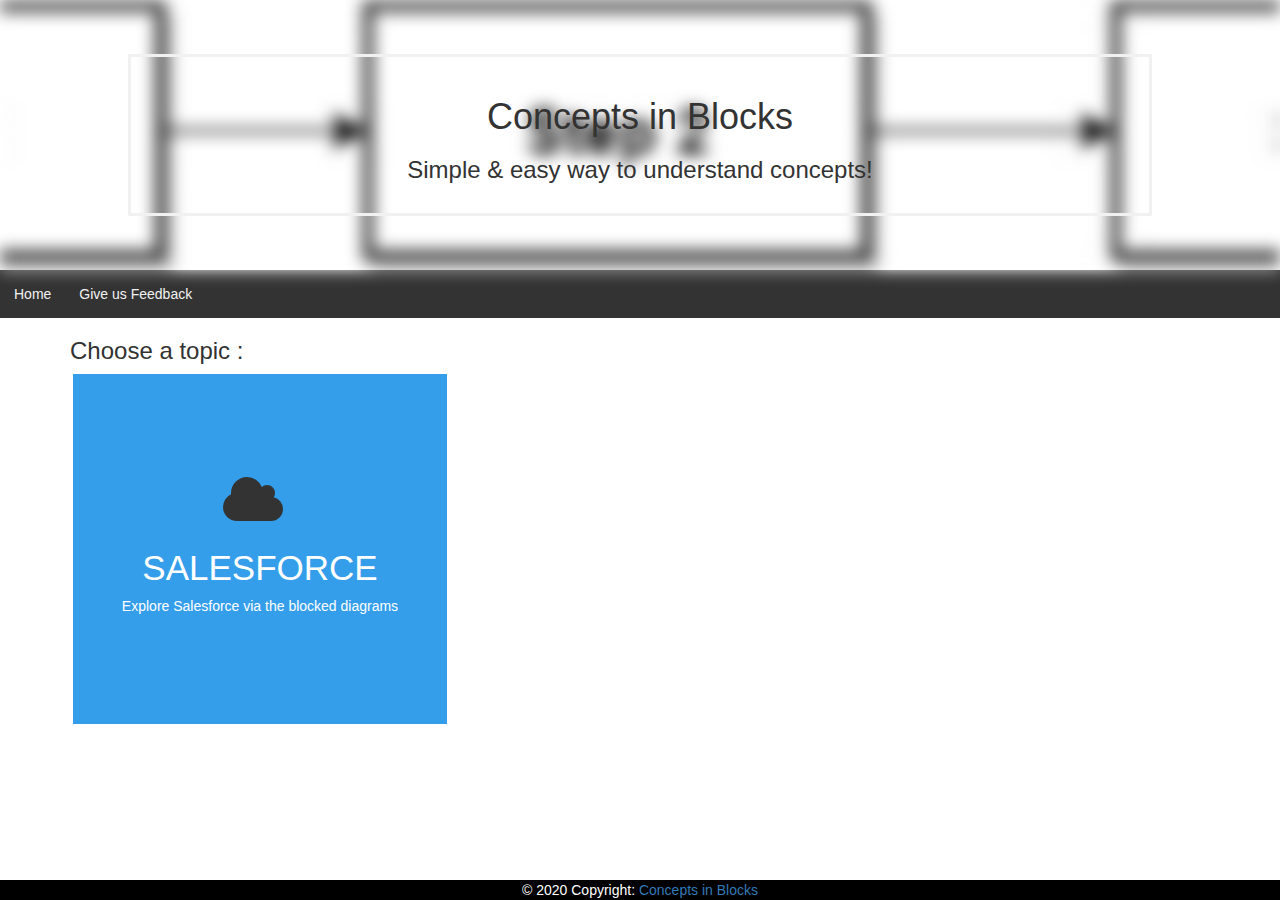
<file: index.html>
<script type="text/javascript" src="script/includeHTML.js"></script>
<!DOCTYPE html>
<html>

<body>
<div w3-include-html="includes/header.html"></div>




<div class="container">
   <h3>Choose a topic :</h3>
<section class="cms-boxes">
   <div class="container-fluid">
      <div class="row">
         <div class="col-md-4 cms-boxes-outer" onclick="location.href='salesforce-concepts.html';">
            <div class="cms-boxes-items cms-salesforce">
               <div class="boxes-align">
                  <div class="small-box">
                     <i class="fa fa-4x fa-cloud">&nbsp;</i>
                     <h3>Salesforce</h3>
                     <p>Explore Salesforce via the blocked diagrams</p>
                  </div>
               </div>
            </div>
         </div>
      <!--   <div class="col-md-4 cms-boxes-outer">
            <div class="cms-boxes-items cms-security">
               <div class="boxes-align">
                  <div class="small-box">
                     <i class="fa fa-4x fa-cog">&nbsp;</i>
                     <h3>Enterprise<br> Data Funnel</h3>
                     <p>Pull in realtime data from every source on the web.</p>
                  </div>
               </div>
            </div>
         </div>
         <div class="col-md-4 cms-boxes-outer">
            <div class="cms-boxes-items cms-scalability">
               <div class="boxes-align">
                  <div class="small-box">
                     <i class="fa fa-4x fa-arrows-alt" aria-hidden="true"></i>
                     <h3>Pattern Analysis</h3>
                     <p>The world's most advanced algorithms let loose on your data.</p>
                  </div>
               </div>
            </div>
         </div>
      </div>
      <div class="row">
         <div class="col-md-6 cms-boxes-outer">
            <div class="cms-boxes-items cms-built">
               <div class="boxes-align">
                  <div class="large-box">
                     <i class="fa fa-4x fa-heart" aria-hidden="true"></i>
                     <h3>Award-winning customer service</h3>
                     <p>Award-winning, U.S. based support 24/7. If you need help we are here.</p>
                  </div>
               </div>
            </div>
         </div>
         <div class="col-md-6 cms-boxes-outer">
            <div class="cms-boxes-items cms-documentation">
               <div class="boxes-align">
                  <div class="large-box">
                     <i class="fa fa-4x fa-file-code-o">&nbsp;</i>
                     <h3>Documentation</h3>
                     <p>From connecting data sources to styling reports, we have everything you need to get the most value out of WebCorpCo.</p>
                  </div>
               </div>
            </div>
         </div>
-->
      </div>
   </div>
</section>
<div w3-include-html="includes/footer.html"></div>

<script>
includeHTML();
</script>
</body>
</html>
</file>
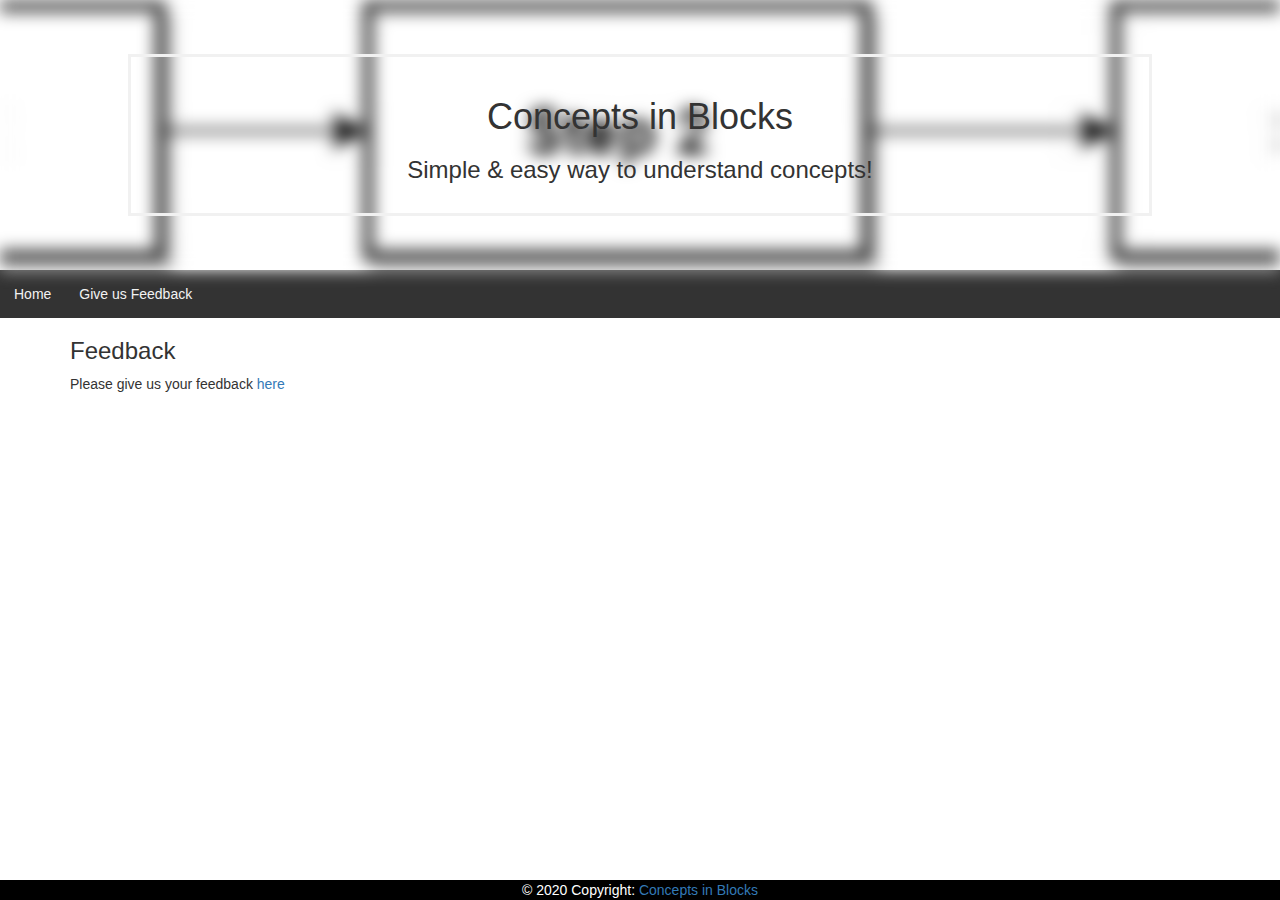
<file: contact.html>
<script type="text/javascript" src="script/includeHTML.js"></script>
<!DOCTYPE html>

<html>
<head>
	<title>Feedback</title>
</head>
<body>
	<div w3-include-html="includes/header.html"></div>

<div class="container">
   <h3>Feedback</h3>
Please give us your feedback  <a href="mailto:sanjivanipant@gmail.com">here</a>
</div>

<div w3-include-html="includes/footer.html"></div>
<script>
includeHTML();
</script>

</body>
</html>
</file>
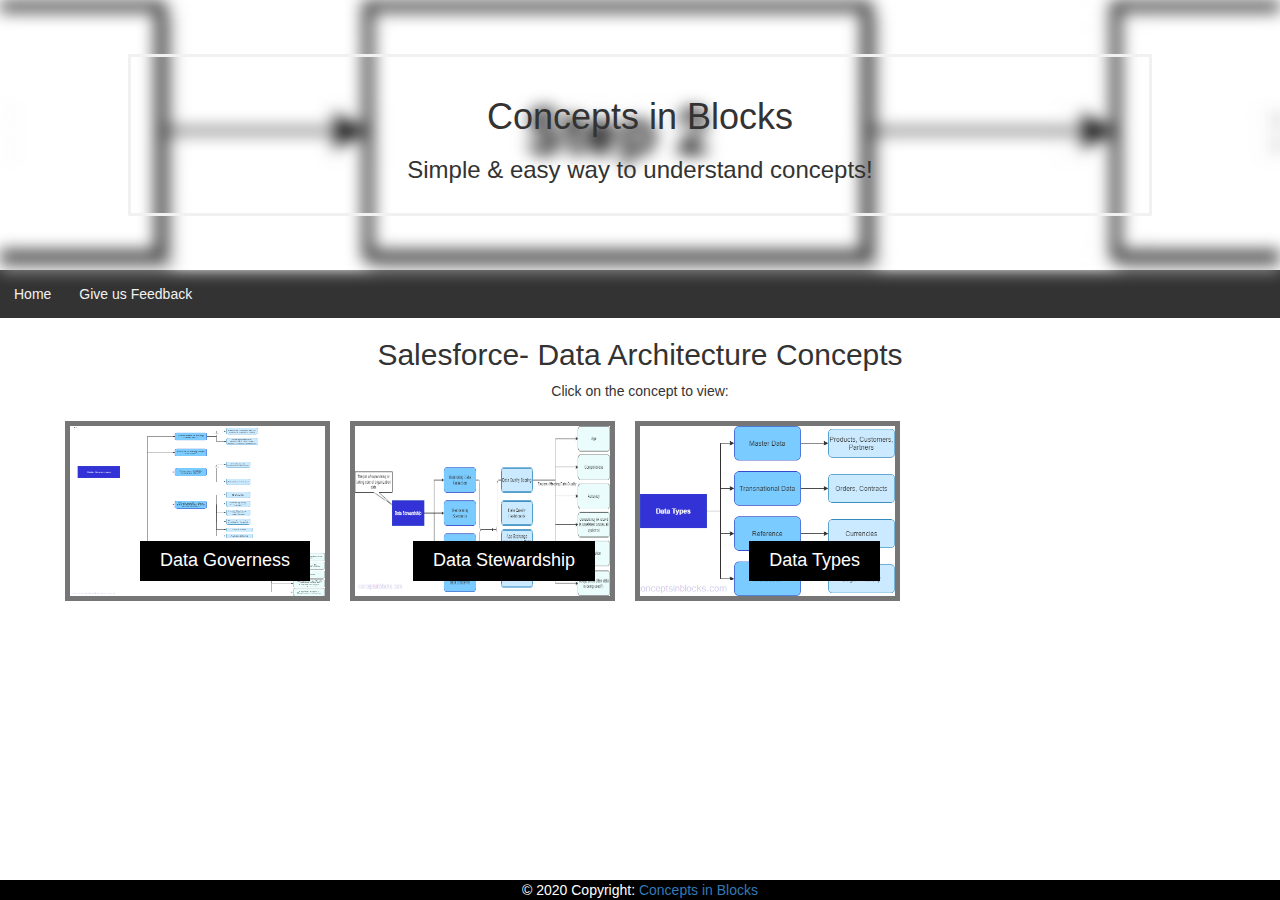
<file: salesforce-concepts-gallery.html>
<link rel="stylesheet" href="css/gallery-style.css">
<script type="text/javascript" src="script/galleryJS.js"></script>
<script type="text/javascript" src="script/includeHTML.js"></script>
<!DOCTYPE html>
<html>

<body>
  <div w3-include-html="includes/header.html"></div>


  <div class="container">
    <div style="text-align:center">
      <h2>Salesforce- Data Architecture Concepts</h2>
      <p>Click on the concept to view:</p>
    </div>



    <!-- The grid: four columns -->
    <div class="row" style="height:200px">
      <div class="column">
        <div class="imgcontainer">
          <img src="images/concepts/SalesforceDataManagement-Data Governess.png" alt="SalesforceDataManagement-Data Governess" onclick="myFunction(this);">

          <div class="text-block">
            <h4>Data Governess</h4>
            <p> </p>
          </div>
        </div>
      </div>
      <div class="column">
        <div class="imgcontainer">
          <img src="images/concepts/SalesforceDataManagement-Data Stewardship.png" alt="Data Stewardship" onclick="myFunction(this);">

          <div class="text-block">
            <h4>Data Stewardship</h4>
            <p> </p>
          </div>
        </div>
      </div>
      <div class="column">
        <div class="imgcontainer">
          <img src="images/concepts/SalesforceDataManagement-Data Types.png" alt="-Data Types" onclick="myFunction(this);">

          <div class="text-block">
            <h4>Data Types</h4>
            <p> </p>
          </div>
        </div>
      </div>

    </div>


    <br>
    <br>

  <!-- The expanding image container -->
  <div class="main-img-container">
    <!-- Close the image -->
    <span onclick="this.parentElement.style.display='none'" class="closebtn">&times;</span>

    <!-- Expanded image -->
    <img id="expandedImg" style="width:100%">

    <!-- Image text -->
    <div id="imgtext"></div>
  </div>
  <br>
  <br>
  
  <div w3-include-html="includes/footer.html"></div>

  <script>
    includeHTML();
  </script>
  </div>
</body>
</html>
</file>
<file: css/gallery-style.css>
/* The grid: Four equal columns that floats next to each other */
.column {
  float: left;
  width: 25%;
  padding: 10px;
  height: 100%;
}

/* Style the images inside the grid */
.column img {
  opacity: 0.8;
  cursor: pointer;
  width: 100%;
  height:100%;
  border: 5px solid #555;
}

.column img:hover {
  opacity: 1;
}

.row
{
  width:100%;
  overflow-x: scroll;
}
/* Clear floats after the columns */
.row:after {
  content: "";
  display: table;
  clear: both;
}

/* The expanding image container (positioning is needed to position the close button and the text) */
.main-img-container {
  position: relative;
  display: none;
  width:100%;
}

/* Expanding image text */
#imgtext {
  position: absolute;
  bottom: 15px;
  left: 15px;
  color: white;
  font-size: 20px;
}

/* Closable button inside the image */
.closebtn {
  position: absolute;
  top: 10px;
  right: 15px;
  color: white;
  font-size: 35px;
  cursor: pointer;
}

/* Container holding the image and the text */
.imgcontainer {
  position: relative;
}

/* Bottom right text */
.text-block {
  position: absolute;
  bottom: 20px;
  right: 20px;
  background-color: black;
  color: white;
  padding-left: 20px;
  padding-right: 20px;
}
</file>
